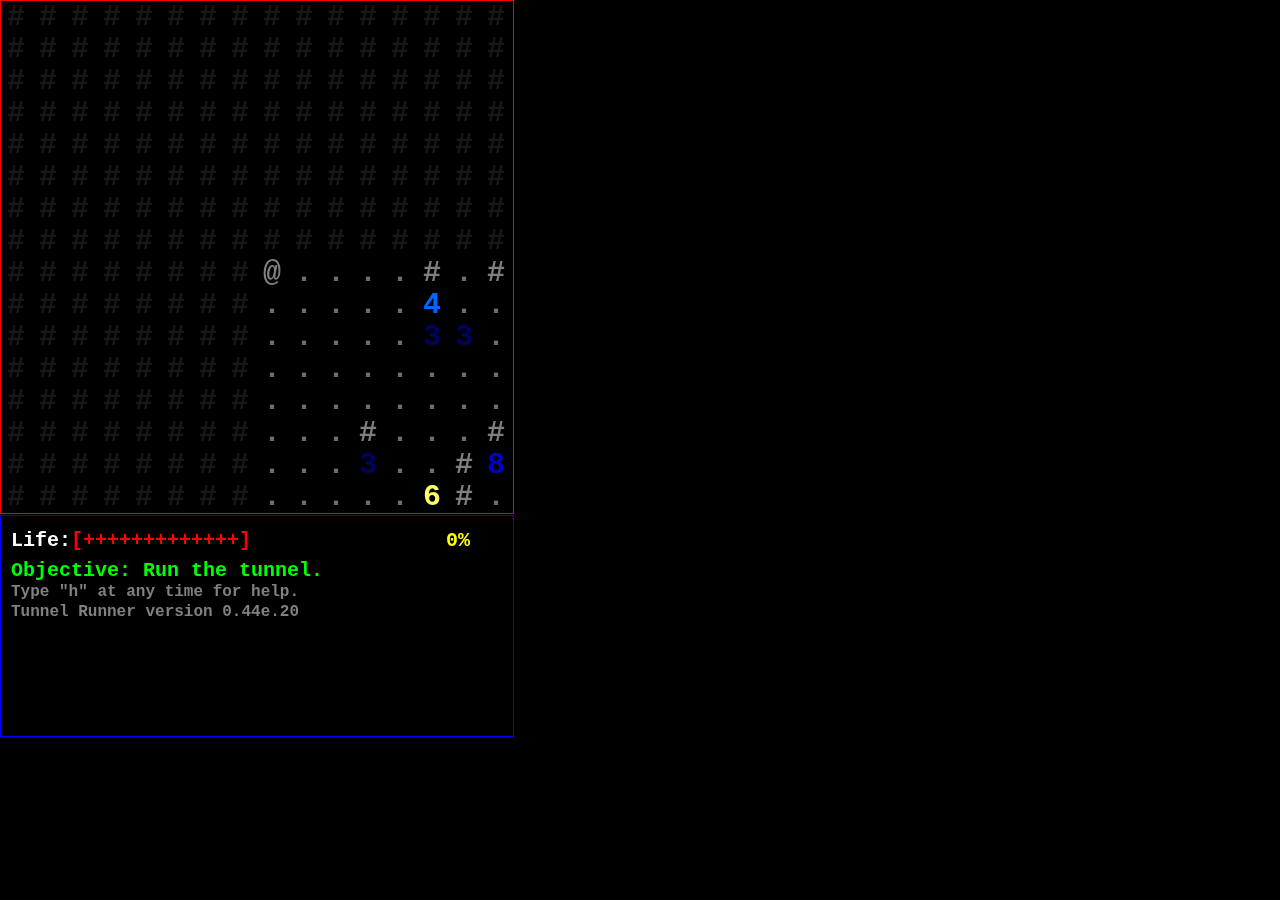
<file: index.html>
<!DOCTYPE html>
<html lang="en">
<HTML>
<HEAD>
<link rel="icon" href="res/fav.ico" type="image/x-icon" />
<meta charset="utf-8"/>
    <TITLE> Tunnel Runner </TITLE>
</HEAD>
<BODY>
<body bgcolor="#000000">
<div id='b1' style="position:absolute; top:0px; left:0px">
  <canvas id="canvas" width="512" height="512" style="border:solid red 1px">
    Your browser does not support canvas element.
  </canvas>
</div>
<div id='c1' style="position:absolute; top:515px; left:0px">
    <canvas id="canvas2" width="512" height="220" style="border:solid blue 1px">
      Your browser does not support canvas element.
    </canvas>
</div>
<div id="top">
</div>
<div id="left" style="float:left;width:38%">
</div>
<div id="right" style="float:left">
</div>
<div id="bottom">
</div>

<script src="message.js" type="text/javascript"></script>
<script src="player.js" type="text/javascript"></script>
<script src="anim.js" type="text/javascript"></script>
<script src="help.js" type="text/javascript"></script>
<script src="validate.js" type="text/javascript"></script>
<script src="sounds.js" type="text/javascript"></script>
<script src="draw.js" type="text/javascript"></script>
<script src="generate.js" type="text/javascript"></script>
<script src="map_mutate.js" type="text/javascript"></script>
<script src="main.js" type="text/javascript"></script>

</BODY>
</HTML>
</file>
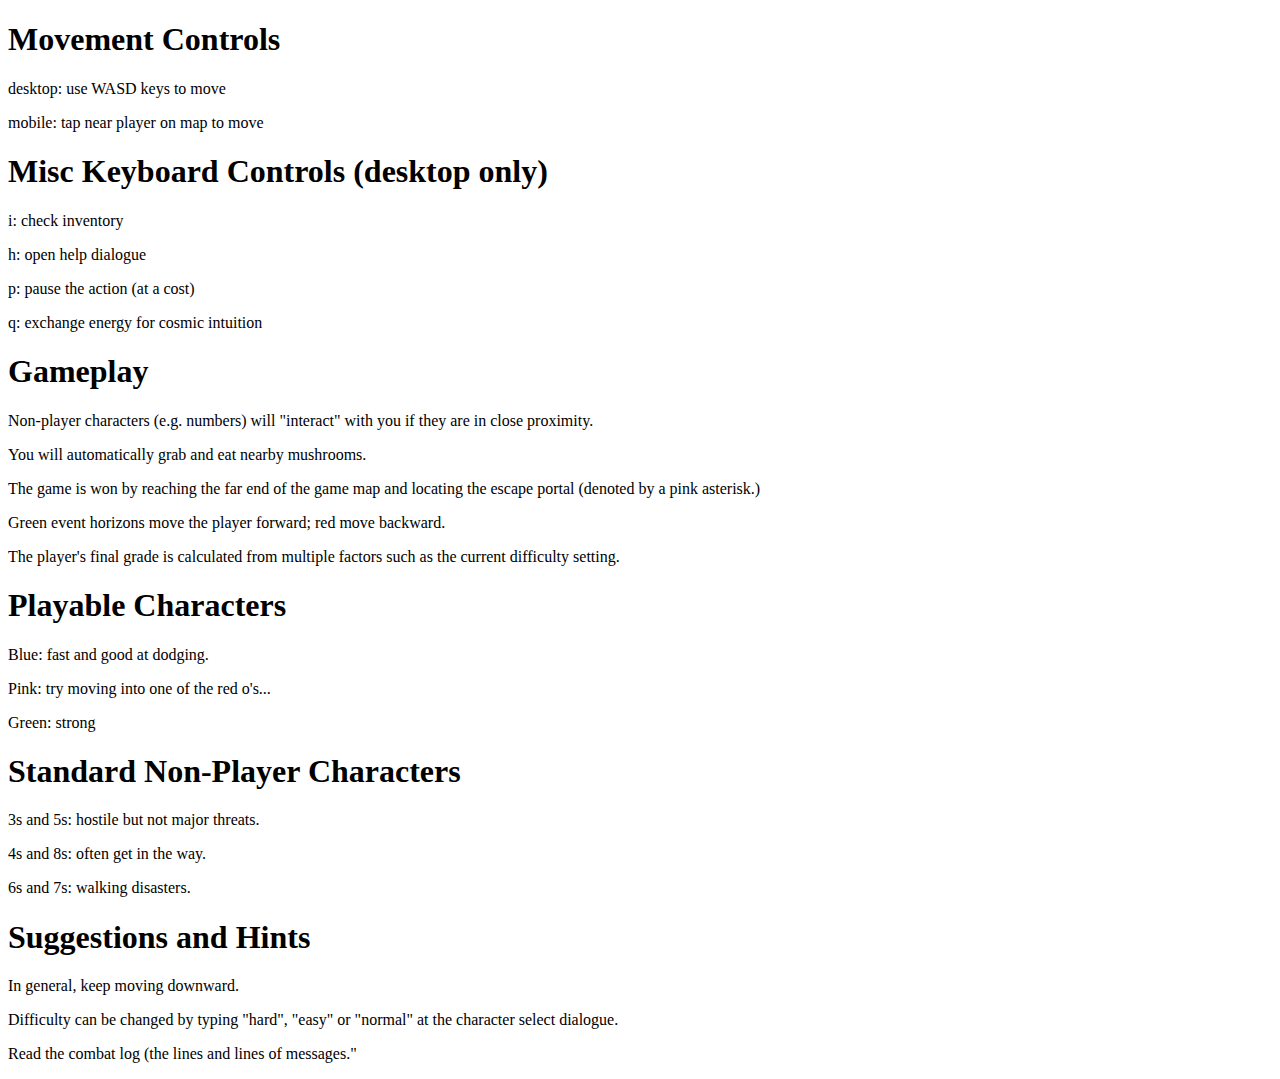
<file: manual.html>
<!DOCTYPE html>
<html>
<title>Tunnel Runner: Player's Manual</title>
<body>

<h1>Movement Controls</h1>
<p>desktop: use WASD keys to move</p>
<p>mobile: tap near player on map to move</p>

<h1>Misc Keyboard Controls (desktop only)</h1>
<p>i: check inventory</p>
<p>h: open help dialogue</p>
<p>p: pause the action (at a cost)</p>
<p>q: exchange energy for cosmic intuition</p>

<h1>Gameplay</h1>
<p>Non-player characters (e.g. numbers) will "interact" with you if they are in close proximity.</p>
<p>You will automatically grab and eat nearby mushrooms.</p>
<p>The game is won by reaching the far end of the game map and locating the escape portal (denoted by a pink asterisk.)</p>
<p>Green event horizons move the player forward; red move backward.</p>
<p>The player's final grade is calculated from multiple factors such as the current difficulty setting.</p>

<h1>Playable Characters</h1>
<p>Blue: fast and good at dodging.</p>
<p>Pink: try moving into one of the red o's...</p>
<p>Green: strong</p>

<h1>Standard Non-Player Characters</h1>
<p>3s and 5s: hostile but not major threats.</p>
<p>4s and 8s: often get in the way.</p>
<p>6s and 7s: walking disasters.</p>

<h1>Suggestions and Hints</h1>
<p>In general, keep moving downward.</p>
<p>Difficulty can be changed by typing "hard", "easy" or "normal" at the character select dialogue.</p>
<p>Read the combat log (the lines and lines of messages."</p>

</body>
</html>
</file>
